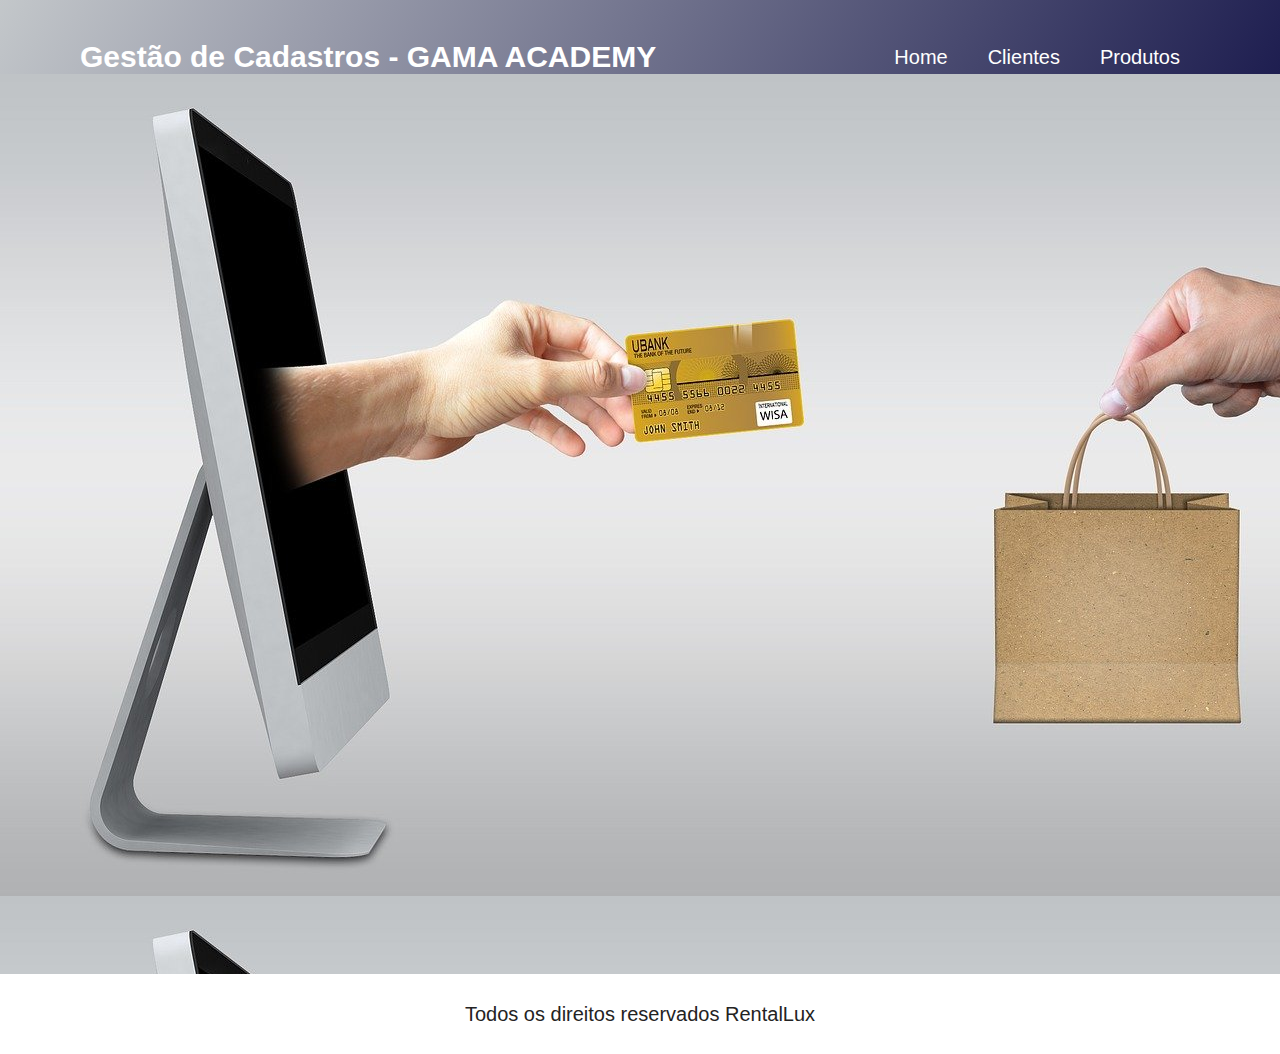
<file: index.html>
<!DOCTYPE html>
<html lang="en">

<head>
    <meta charset="UTF-8">
    <meta name="viewport" content="width=device-width, initial-scale=1.0">
    <meta http-equiv="X-UA-Compatible" content="ie=edge">
    <title>Gestão de Cadastros</title>
    <link rel="stylesheet" href="css/style.css">
</head>

<body>
    <header>
        <div>
            <h2>Gestão de Cadastros - GAMA ACADEMY</h2>
        </div>
        <nav>
            <ul>
                <a href="index.html">
                    <li>Home</li>
                </a>
                <a href="cliente.html">
                    <li>Clientes</li>
                </a>
                <a href="produtos.html">
                    <li>Produtos</li>
                </a>

            </ul>
        </nav>
    </header>

    <section id="cadastro">
        
    </section>

    <footer>
        <p>Todos os direitos reservados RentalLux</p>
    </footer>
</body>
<script src="js/script.js"></script>

</html>
</file>
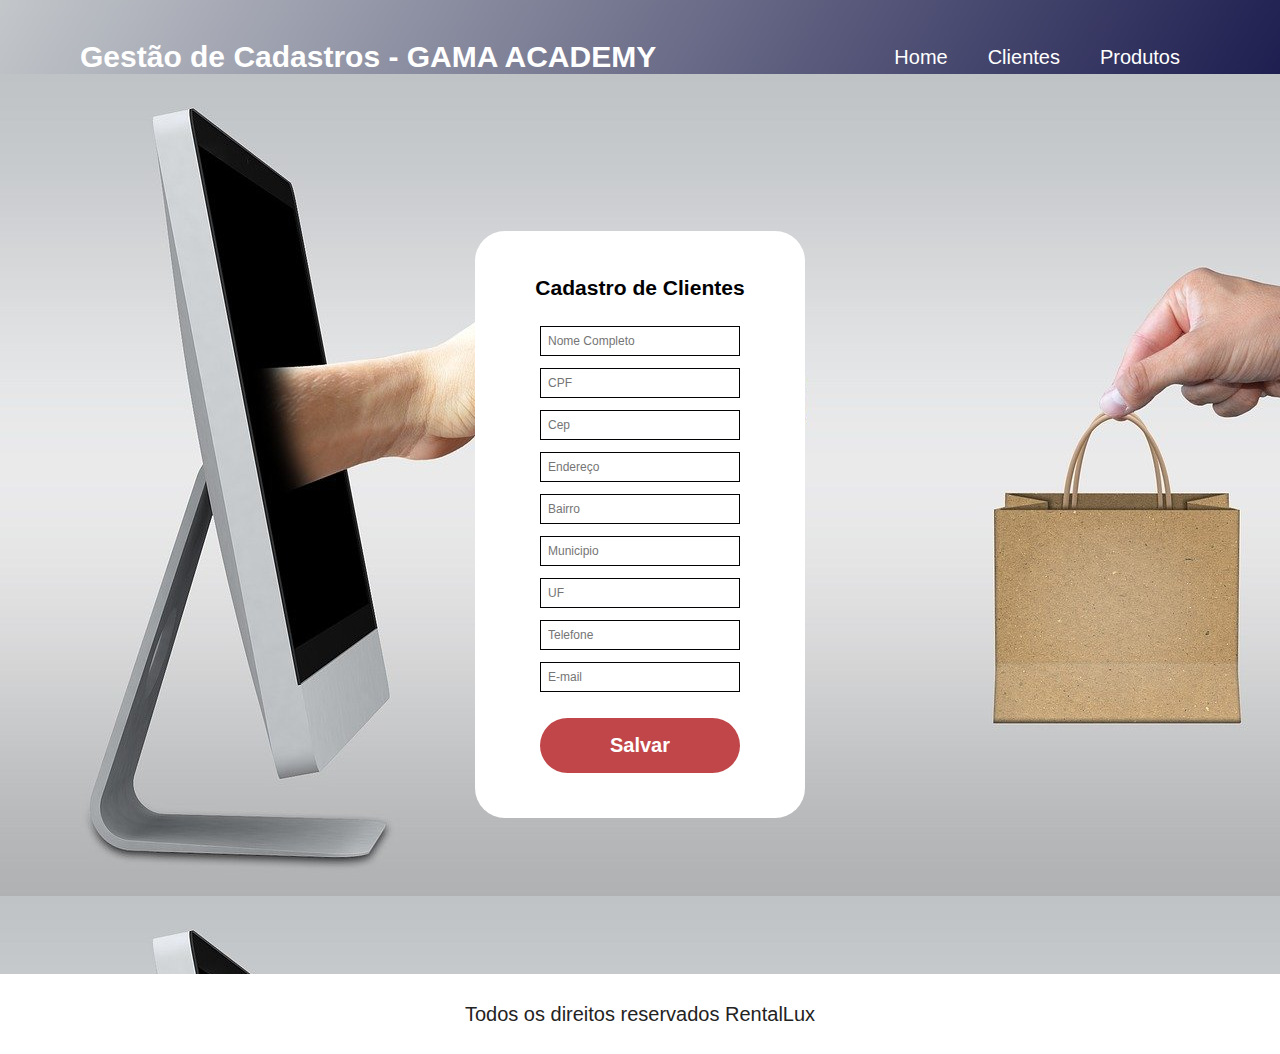
<file: cliente.html>
<!DOCTYPE html>
<html lang="en">

<head>
    <meta charset="UTF-8">
    <meta name="viewport" content="width=device-width, initial-scale=1.0">
    <meta http-equiv="X-UA-Compatible" content="ie=edge">
    <title>Gestão de Cadastros</title>
    <link rel="stylesheet" href="css/style.css">
</head>

<body>
    <header>
        <div>
            <h2>Gestão de Cadastros - GAMA ACADEMY</h2>
        </div>
        <nav>
            <ul>
                <a href="index.html">
                    <li>Home</li>
                </a>
                <a href="cliente.html">
                    <li>Clientes</li>
                </a>
                <a href="produtos.html">
                    <li>Produtos</li>
                </a>

            </ul>
        </nav>
    </header>

    <section id="cadastro">
        <div>
            <form id="frmcliente">
                <h3>Cadastro de Clientes</h3>
                <input type="text" name="nome" id="nome" placeholder="Nome Completo" required>
                <input type="text" name="cpf" id="cpf" placeholder="CPF" required>                
                <input type="text" name="cep" id="cep" placeholder="Cep" required>
                <input type="text" name="end" id="end" placeholder="Endereço" required>                
                <input type="text" name="bairro" id="bairro" placeholder="Bairro" required>
                <input type="text" name="mun" id="mun" placeholder="Municipio" required>
                <input type="text" name="uf" id="uf" placeholder="UF" required>
                <input type="tel" name="tel" id="tel" placeholder="Telefone" required >
                <input type="email" id="email" placeholder="E-mail" required>
                <button type="submit" onclick="cadcli();">Salvar</button>
            </form>
        </div>

    </section>
    </section>

    <footer>
        <p>Todos os direitos reservados RentalLux</p>
    </footer>
</body>
<script src="js/script.js"></script>

</html>
</file>
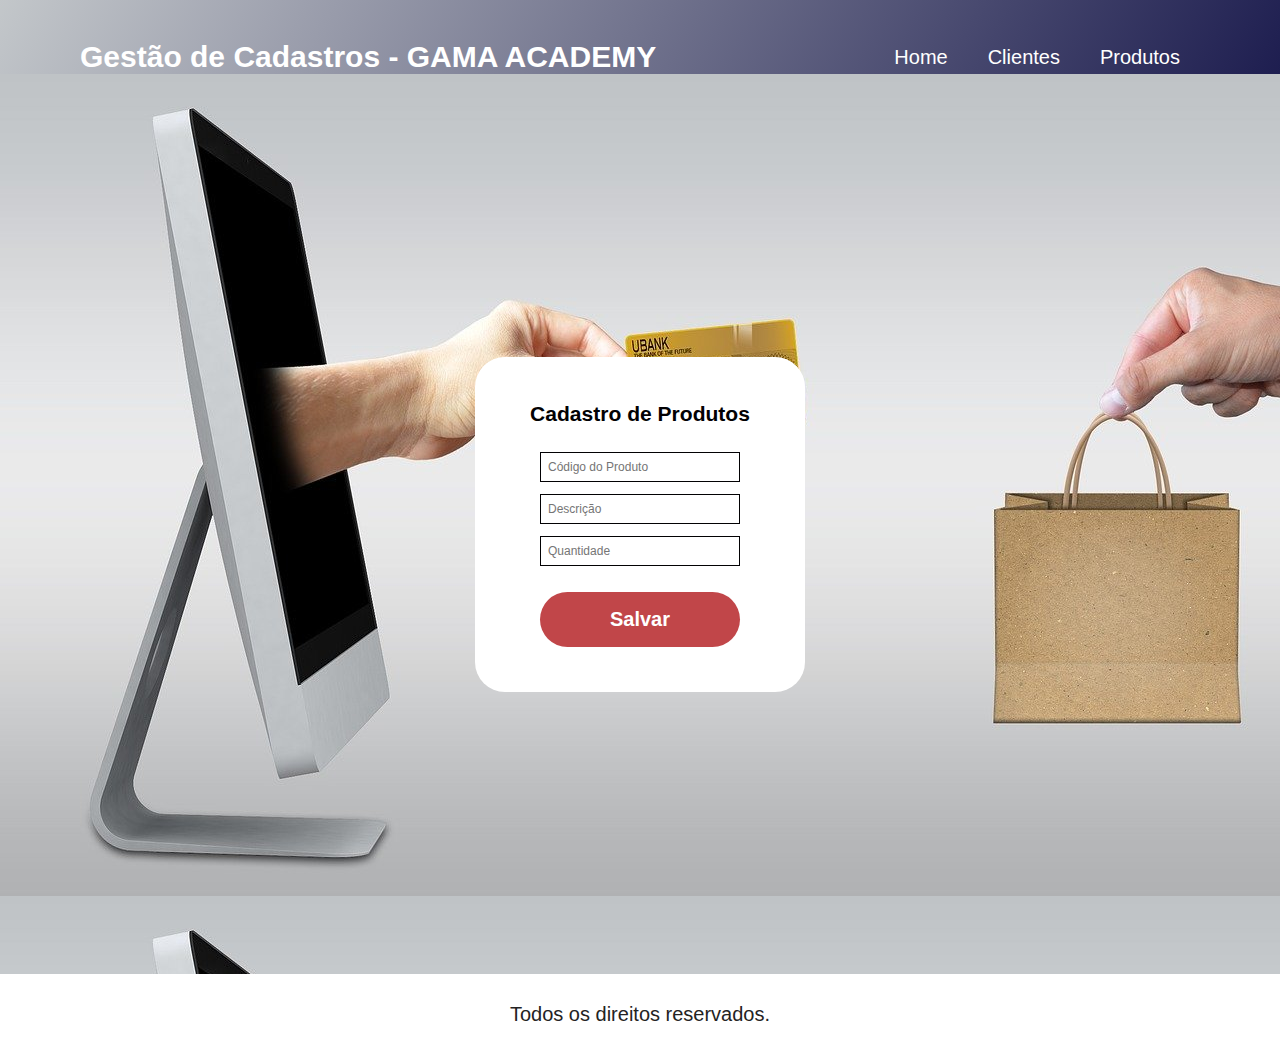
<file: produtos.html>
<!DOCTYPE html>
<html lang="en">

<head>
    <meta charset="UTF-8">
    <meta name="viewport" content="width=device-width, initial-scale=1.0">
    <meta http-equiv="X-UA-Compatible" content="ie=edge">
    <title>Gestão de Cadastros - Gama Academy</title>
    <link rel="stylesheet" href="css/style.css">
</head>

<body>
    <header>
        <div>
            <h2>Gestão de Cadastros - GAMA ACADEMY</h2>
        </div>
        <nav>
            <ul>
                <a href="index.html">
                    <li>Home</li>
                </a>
                <a href="cliente.html">
                    <li>Clientes</li>
                </a>
                <a href="produtos.html">
                    <li>Produtos</li>
                </a>
            </ul>
        </nav>
    </header>

    <section id="cadastro">      
        <div>
        <form id="frmproduto">
            <h3>Cadastro de Produtos</h3>
            <input type="text" name="cod"'' id="cod" placeholder="Código do Produto" required>
            <input type="text" name="desc" id="desc" placeholder="Descrição" required>
            <input type="number" name="qtd"  id="qtd" placeholder="Quantidade" required>
            <button type="submit" onclick="cadprod();">Salvar</button>
        </form>        
        </div>
    </section>
    

    <footer>
        <p>Todos os direitos reservados.</p>
    </footer>
</body>
<script src="js/script.js"></script>


</html>
</file>
<file: css/style.css>
* {
    padding: 0;
    margin: 0;
    box-sizing: border-box;
}

html {
    scroll-behavior: smooth;
  }

body {
    font-family: Arial, Helvetica, sans-serif;
    color: #fff
}

h2 {
    font-size: 30px;
    color: #ffffff;
}

header {
    display: flex;
    justify-content: flex-end;
    align-items: center;
    padding: 40px 80px 0 80px;
    background: linear-gradient(-60deg, #1e1e50, #C3C7CA);
}

header div {
    margin: auto;
    margin-left: 0;
}

nav ul {
    display: flex;
}

nav ul li {
    padding: 0 20px;
    list-style: none;
    font-size: 20px; 
}

a{
    text-decoration:none;
    color: white;
}

#cadastro {
    display: flex;
	flex-wrap: wrap;
    align-items: center;
    justify-content: space-around;
    height: 100vh;
    width: 100vw;
    background-image: url(../assets/fundo.jpg);
    padding: 0 30px;
}

#cadastro div {
    text-align: center;
}

#cadastro h3 {
    margin-bottom: 20px;
    text-align: center;
    
}

#cadastro form {
    width: 330px;
    color: #020103;
    background: #fff;
    padding: 45px;
    border-radius: 30px;
    font-size: 18px;
}

 #cadastro form input {
    width: 200px;
    margin: 6px 0;
    padding: 7px;
    background: #fff;
    border: solid 1px #020103;
    font-size: 12px;
} 

#cadastro form button {
    background: #C14649;
    width: 200px;
    height: 55px;
    border: none;
    color: #fff;
    font-size: 20px;
    font-weight: 600;
    margin-top: 20px;
    border-radius: 50px;
} 


footer {
    display: flex;
    align-items: center;
    justify-content: center;
    height: 80px;
    background: #fff;
    color: #242323;
    font-size: 20px;
}


@media (max-width: 1000px) {
    #inicio img {
        display: none;
    }
}

@media (max-width: 800px) {
    header {
        padding: 40px 40px 0 40px;
    }
    
    nav ul li {
        padding: 0 10px;
        list-style: none;
        font-size: 18px; 
    }
    
    #inicio {
        padding: 10px 40px;
    }

    #inicio div {
        padding-right: 0px;
    }
    
    #inicio img {
        display: none;
    }
    
    #sobre {
        display: flex;
        flex-direction: column;
        height: 800px;
        padding: 40px 0;
    }
    
    #reserva div {
        display: none;
    }
    
}
</file>
